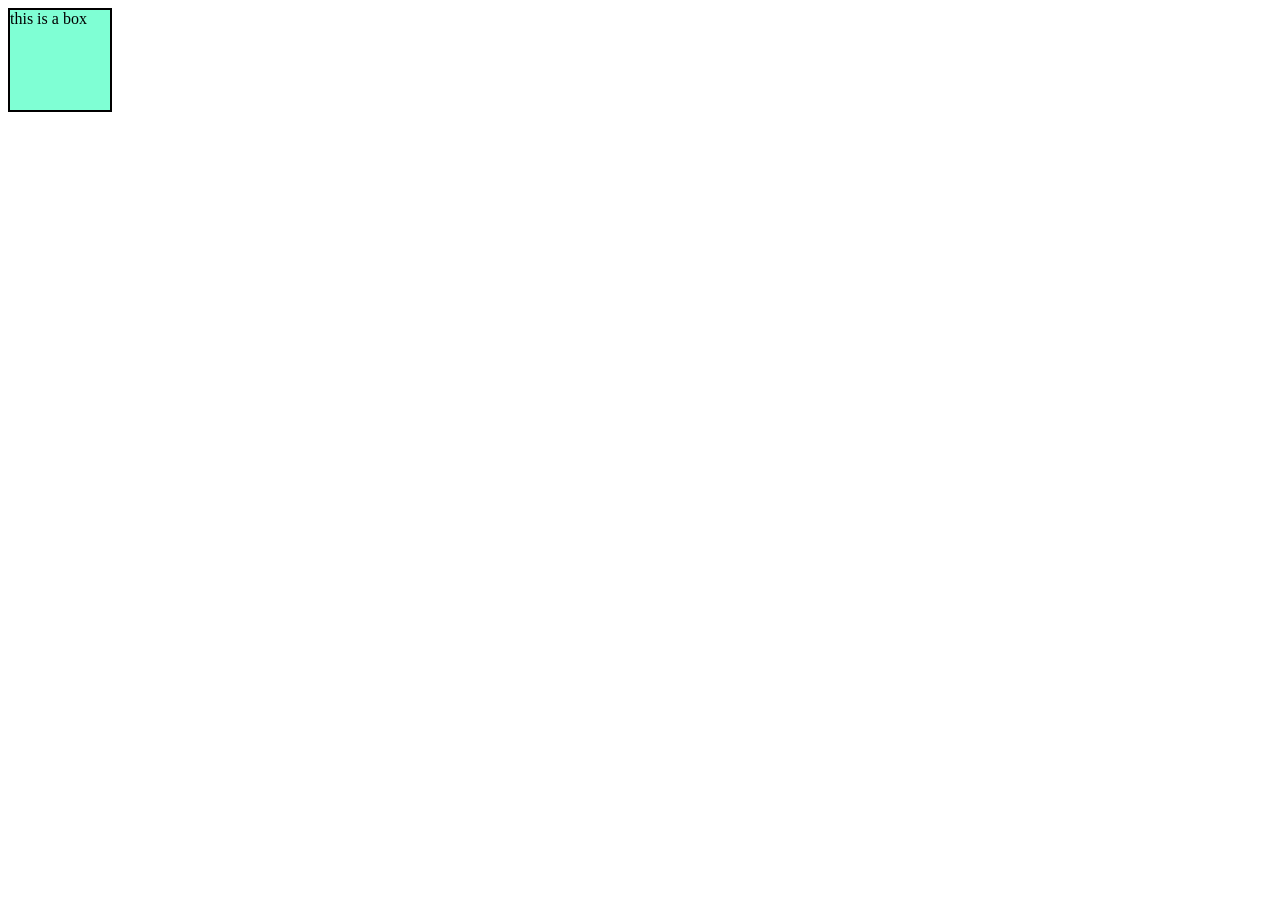
<file: CSS/index.html>
<!DOCTYPE html>
<html lang="en">
<head>
    <meta charset="UTF-8">
    <meta name="viewport" content="width=device-width, initial-scale=1.0">
    <title>Document</title>
    <link rel="stylesheet" href="style.css">
</head>
<body>
    <!-- <h1 id="hello">Hello i am Anuska !</h1>
    <p>this is a simple paragraph</p>
    <button class="button">click me </button>
    <div>this is a div</div> -->

    <!-- <P>Lorem ipsum dolor sit amet consectetur adipisicing elit.
         Obcaecati iure ipsum autem doloremque saepe facilis officiis animi!
          Eligendi vitae quidem, 
        quibusdam corporis sit exercitationem enim voluptas rerum dolore ea aperiam.</P> -->

        <!-- <h1>heading 1</h1>
        <h2>heading 2</h2>
        <h3>heading 3</h3>
        <h4>heading 4</h4>
         -->


         <!-- FLEXBOX -->
    <!-- <H1>Flexbox Playground</H1>
    <div id="container">
    <div id="box1"></div>
     <div id="box2"></div>
      <div id="box3"></div>
       <div id="box4"></div>
        <div id="box5"></div>
    </div> -->


    <!-- MEDIA QUERY -->
     <!-- <div></div> -->


       <!-- TRANSITION -->
    <div>this is a box</div>

</body>
</html>
</file>
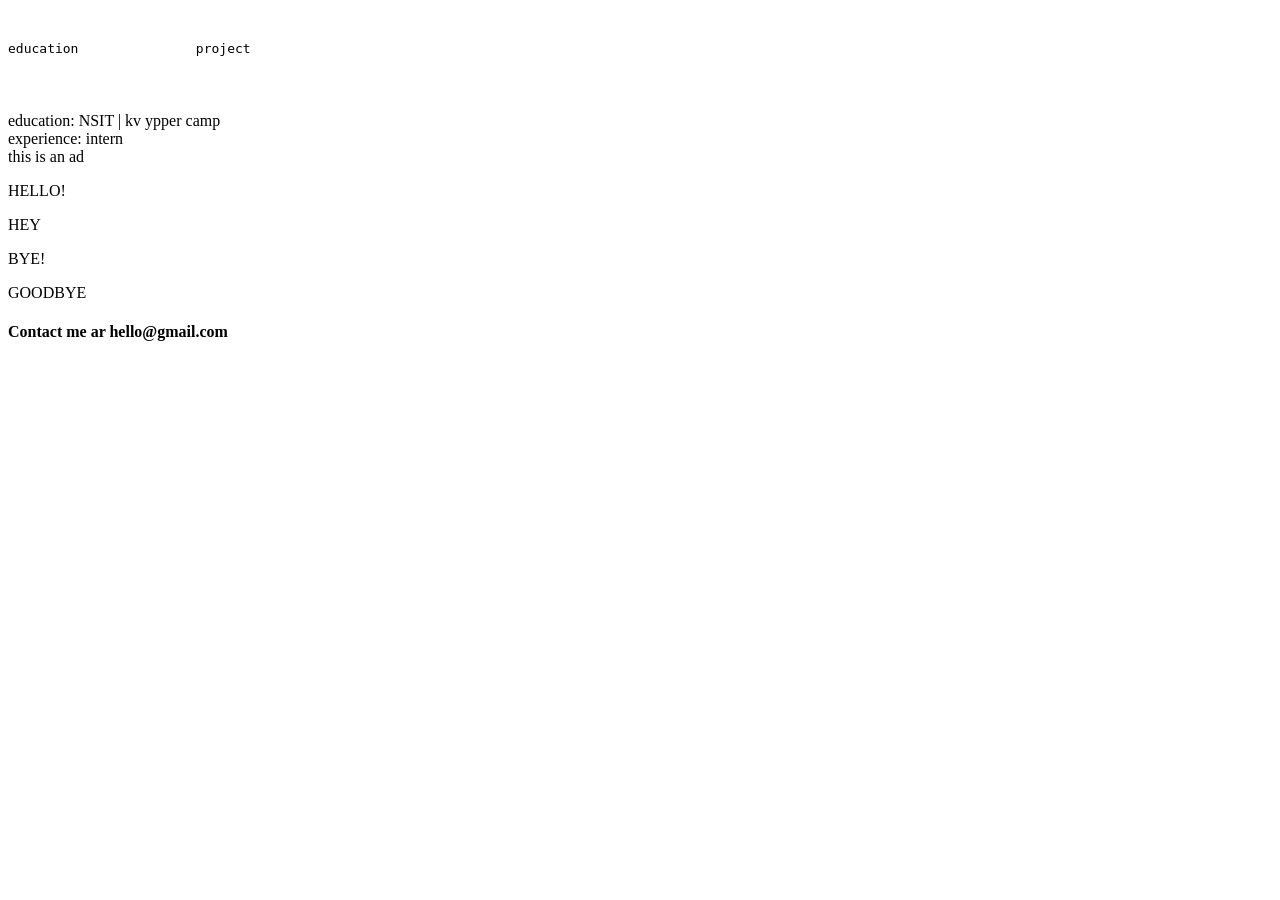
<file: HTML/index.html>
<!--BASIC-->
<!-- <!DOCTYPE html>
<html lang="en">
<head>
    <meta charset="UTF-8">
    <meta name="viewport" content="width=device-width, initial-scale=1.0">
    <title>Document</title>
</head>
<body> -->
    <!-- <h1>Hello world!</h1> <!--TILL H6 IN DECREASING SIZE-->
    <!-- <p>This is a paragraph </p> CAN WRITE MULTIPLE LINES --> 
<!-- </body>
</html> -->


<!DOCTYPE html>
<html lang="en">
<head>
    <meta charset="UTF-8">
    <meta name="viewport" content="width=device-width, initial-scale=1.0">
    <title>Document</title>
</head>
<body>
    <header>
        <pre>
            <p>education               project</p>
        </pre>
    </header>
    <main>
    <section>education: NSIT | kv ypper camp</section>
    <section>experience: intern </section>
    <aside>this is an ad</aside>

    <div><p>HELLO!</p> <P>HEY</P></div>

    <div><p>BYE!</p> <P>GOODBYE</P></div>
    
    </main>
    <footer>
        <h4>Contact me ar hello@gmail.com</h4>
    </footer>
</body>
</html>
</file>
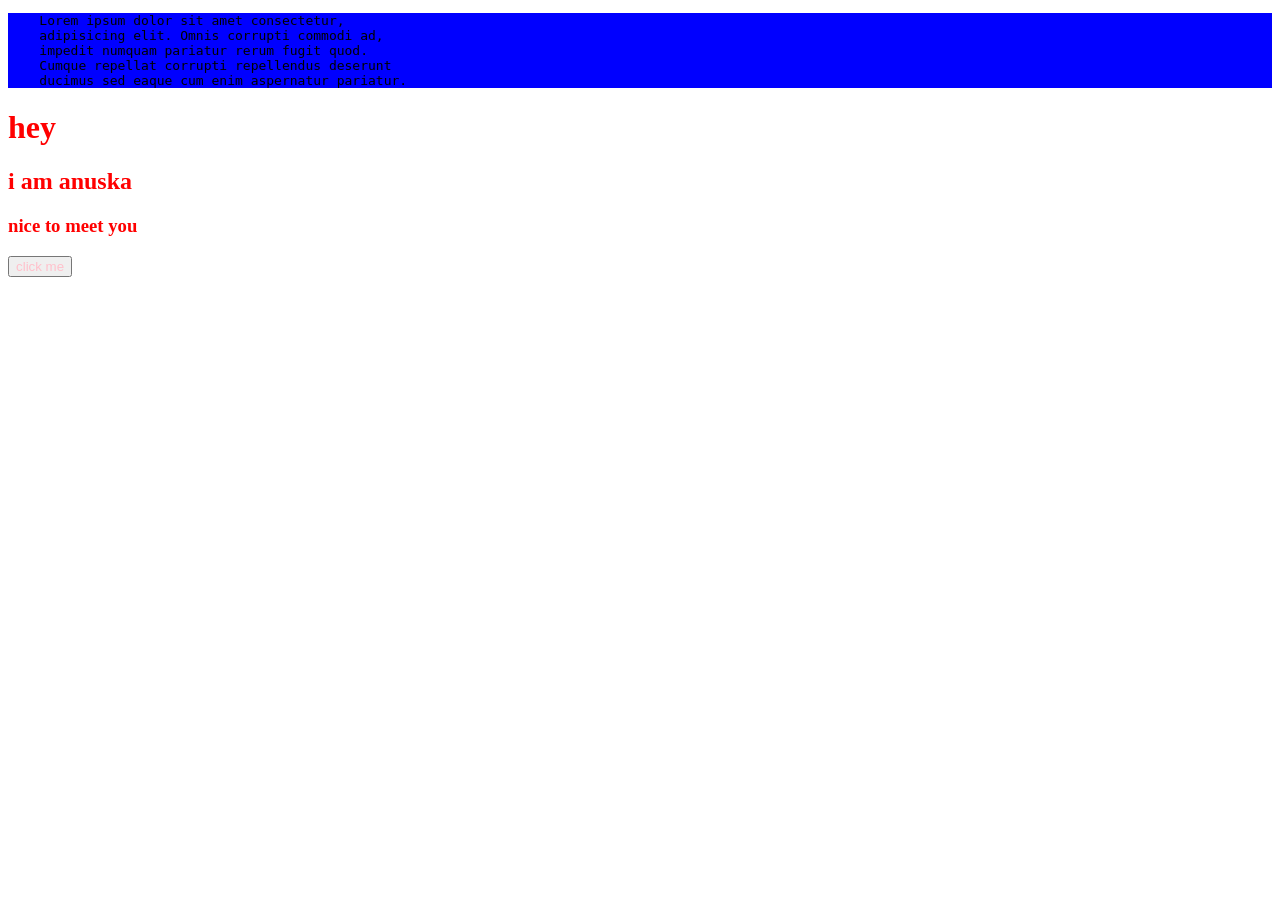
<file: CSS/practice-set1/index.html>
<!DOCTYPE html>
<html lang="en">
<head>
    <meta charset="UTF-8">
    <meta name="viewport" content="width=device-width, initial-scale=1.0">
    <title>Document</title>
    <!-- <style>
        button{
            color: blue;
        }
    </style> -->
    <link rel="stylesheet" href="style.css">
</head>
<body>
    <!-- QUESTION 01 -->
    <div id="box">
     <Pre><p>    Lorem ipsum dolor sit amet consectetur, 
    adipisicing elit. Omnis corrupti commodi ad,
    impedit numquam pariatur rerum fugit quod. 
    Cumque repellat corrupti repellendus deserunt
    ducimus sed eaque cum enim aspernatur pariatur.</p></Pre>
    </div>

    <!-- QUESTION 02 -->
    <h1 class="heading">hey</h1>
    <h2 class="heading">i am anuska</h2>
    <h3 class="heading">nice to meet you</h3>

    <!-- QUESTION 03 -->
     <button style="color: pink;">click me</button>
</body>
</html>
</file>
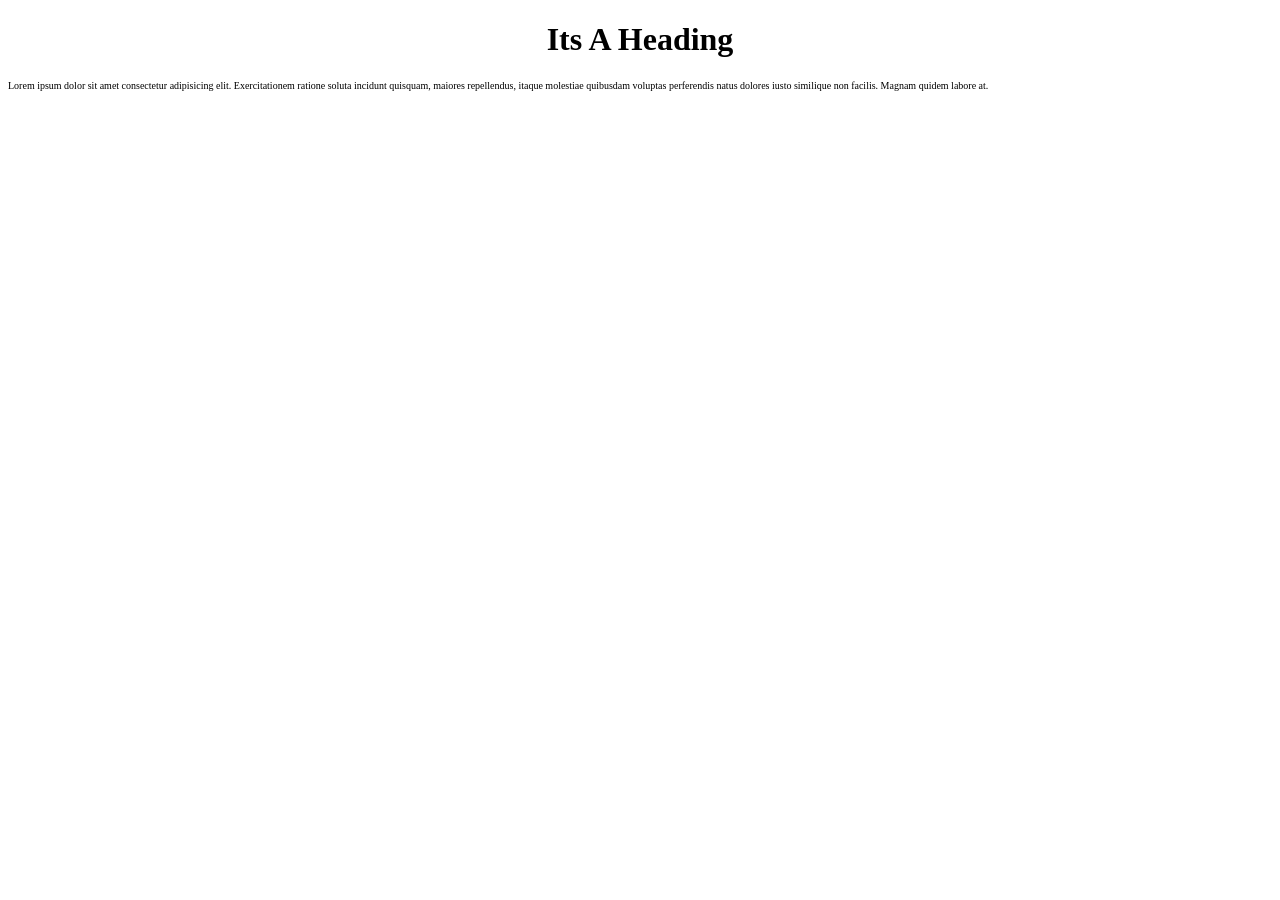
<file: CSS/practice-set2/index.html>
<!DOCTYPE html>
<html lang="en">
<head>
    <meta charset="UTF-8">
    <meta name="viewport" content="width=device-width, initial-scale=1.0">
    <title>Document</title>
    <link rel="stylesheet" href="style.css">
</head>
<body>
      <!-- QUESTION 01 -->
    <h1>its a heading</h1>
      
      <!-- QUESTION 02 -->
    <div id="outer">
        <div id="inner">
            <p>Lorem ipsum dolor sit amet consectetur adipisicing elit.
            Exercitationem ratione soluta incidunt quisquam, maiores repellendus,
            itaque molestiae quibusdam voluptas perferendis natus dolores iusto similique non facilis. 
            Magnam quidem labore at.</p>
        </div>
    </div>
</body>
</html>
</file>
<file: CSS/style.css>
/* COLOR PROPERTIES */
/* h1{
    color:red;
}
p{
    color:red;
}
button{
    color: rgb(95, 67, 30);
    background-color: chocolate;
}
 body{
    /* background-color: rgb(240, 210,100); */
    /* background-color: #FFFF00; */
/* } */  

/* selectors */

/* *{
    color: rgb(131, 95, 52);
} */

/* #hello{
    color: brown;
}
.button{
color: cadetblue;
background-color: chartreuse;
} */

                        /* TEXT PROPERTIES */
    /* p{
        text-align: end;
    } */

    /* h1{
        font-weight:100;
    }
    h2{
        font-weight: 400;
    }
    h3{
        font-weight: 500;
        text-transform: capitalize;
    }
    h4{
        font-weight: 900;
        font-size: xx-large;
    } */


/* div{
    height: 200px;
    width: 200px;
    display: inline-block;
    border: 2px solid black;
}
    #container{
     width: 600px;
     height: 600px;
     display: flex;
     flex-direction:row; 
     flex-wrap: wrap;
    justify-content: center;
    align-items: center;
    align-content: center; 
     }
    #box1{
        background-color: aqua;
         align-self: baseline;
    }
      #box2{
        background-color: rgb(64, 184, 38);
        height: 200px;
        align-self: flex-start;
         flex-shrink: 0;
    }
      #box3{
        background-color: rgb(195, 154, 66);
        height: 90px;
        flex-grow: 2;
    }
      #box4{
        background-color: rgb(127, 70, 160);
    }
      #box5{
        background-color: rgb(134, 29, 89);
    } */

    /* div{
        height: 50px;
        width: 50px;
        background-color: pink;
    }
    @media (width:600px) {
        div{
        background-color: red;}
    }
     @media (min-width:600px) and (max-width:1000px){
        div{
        background-color: green;
    }
    } */

    div{
        height: 100PX;
        width: 100PX;
        background-color: aquamarine;
        border: 2px solid black;

    }

    div:hover{
        background-color: red;
    }
    div:active{
        background-color: pink;
    }
</file>
<file: CSS/practice-set1/style.css>
P{
    background-color: blue;
}
.heading{
    color: red;
}
/* button{
    color: green;
} */
</file>
<file: CSS/practice-set2/style.css>
h1{
    text-align: center;
    text-transform: capitalize;
}
body{
    font-family: 'Times New Roman', Times, serif;
}
#outer{
    font-size: 25px;
}
#inner{
    font-size: 10px;
}
</file>
